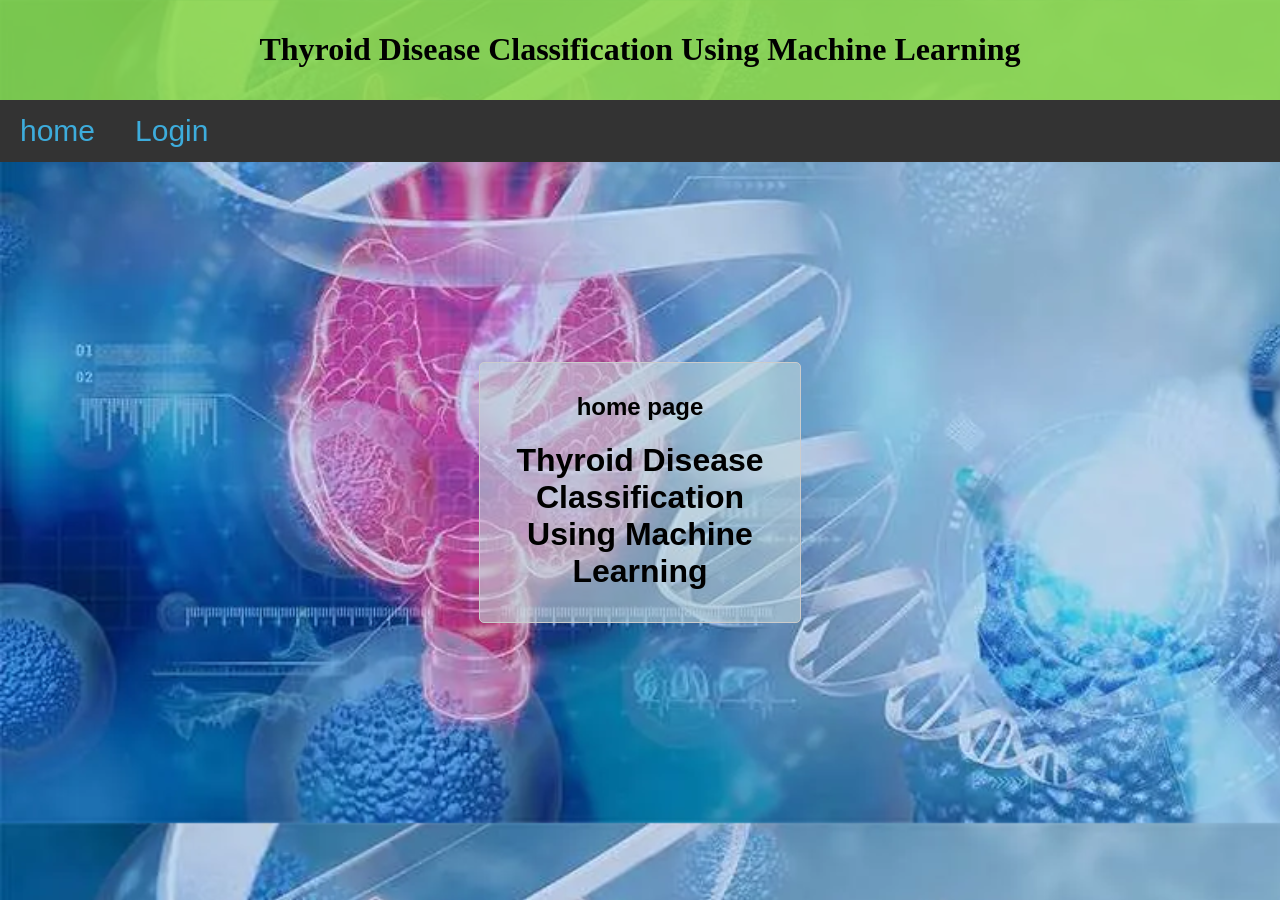
<file: templates/index.html>
<!DOCTYPE html>
<html lang="en">
<head>
  <meta charset="UTF-8">
  <meta name="viewport" content="width=device-width, initial-scale=1.0">
  <title>home Page</title>
  <link rel="stylesheet" href="../static/css/new.css">
</head>
<body>
    <header>
        <h1>Thyroid Disease Classification Using Machine Learning</h1>
    </header>

  <nav>
    <a href="/">home</a>
    <a href="/logina">Login</a>
  </nav>

  <div class="container2">
<center>
    <h2>home page</h2>
    <h1> Thyroid Disease Classification Using Machine Learning</h1>
</center>
  </div>
</body>
</html>
</file>
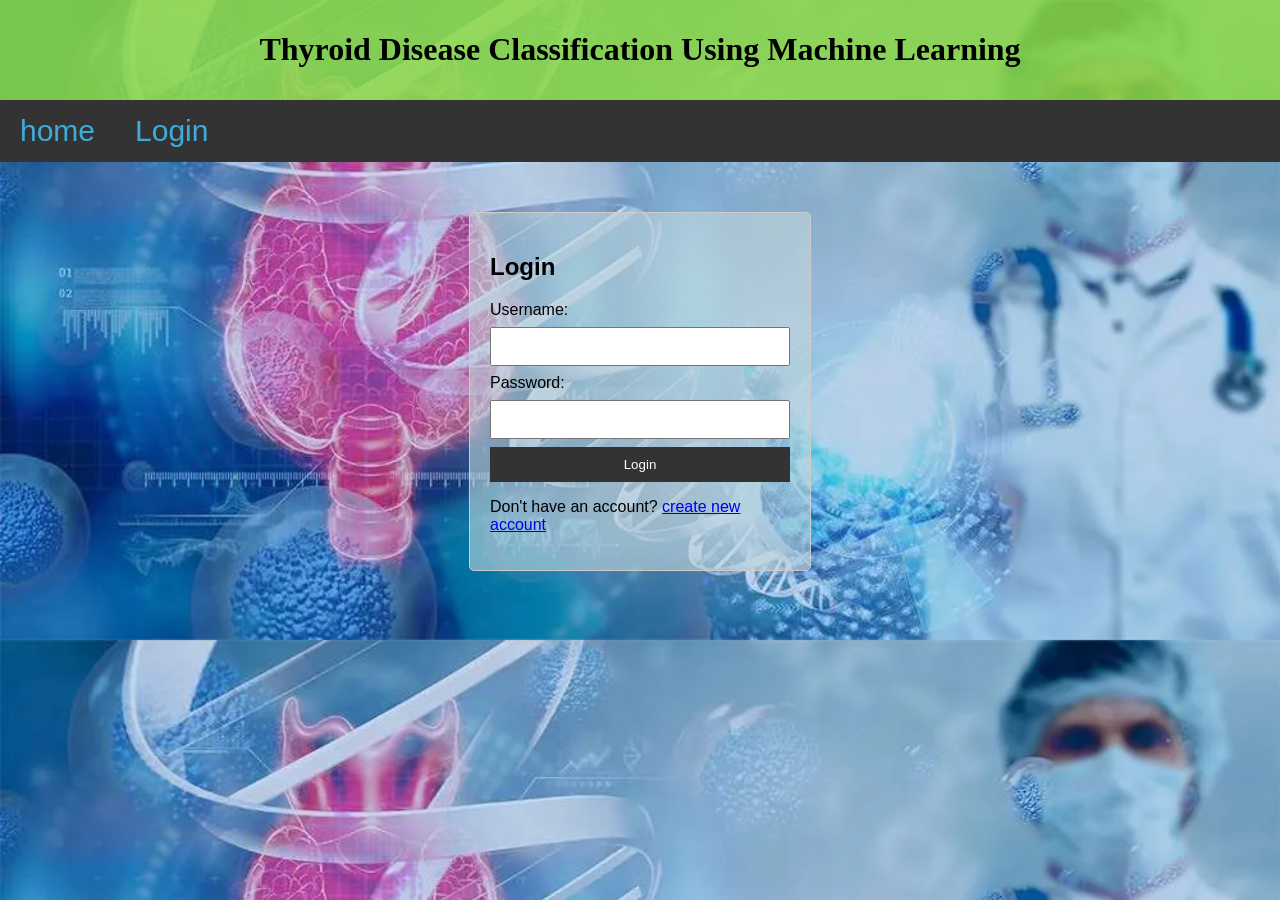
<file: templates/login.html>
<!DOCTYPE html>
<html lang="en">
<head>
  <meta charset="UTF-8">
  <meta name="viewport" content="width=device-width, initial-scale=1.0">
  <title>Login Page</title>
  <link rel="stylesheet" href="../static/css/new.css">
</head>
<body>
    <header>
        <h1>Thyroid Disease Classification Using Machine Learning</h1>
    </header>

  <nav>
    <a href="/">home</a>
    <a href="/logina">Login</a>
  </nav>

  <div class="container">
    <h2>Login</h2>
    <form action="/login" method="post">
      <label for="username">Username:</label>
      <input type="text" id="username" name="username" required>
      <label for="password">Password:</label>
      <input type="password" id="password" name="password" required>
      <input type="submit" id="loginBtnu" value="Login">
      <div>
        <p>Don't have an account? <a href="/registera">create new account</a></p>
        </div>
    </form>
  </div>
</body>
</html>
</file>
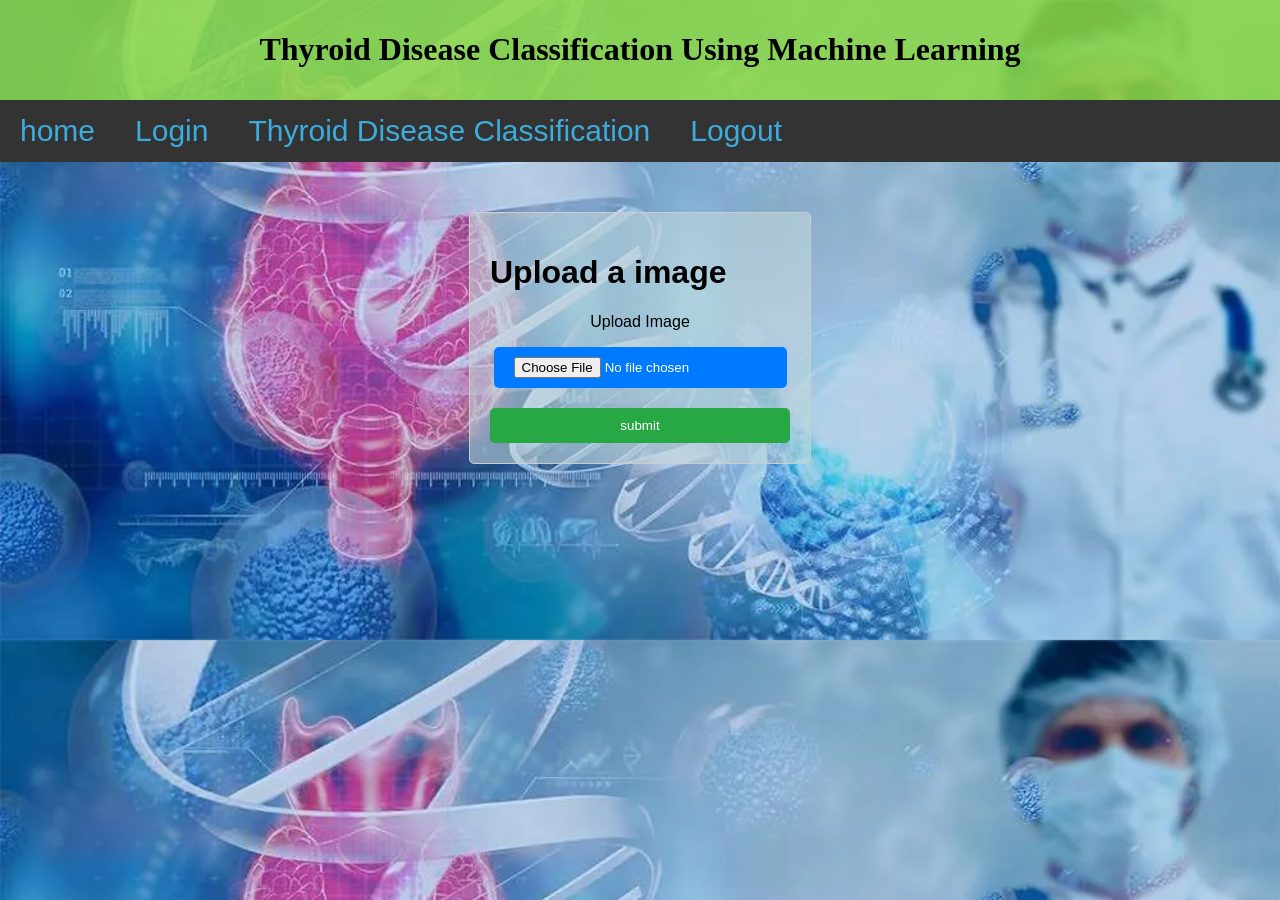
<file: templates/predict.html>
<!DOCTYPE html>
<html lang="en">
<head>
  <meta charset="UTF-8">
  <meta name="viewport" content="width=device-width, initial-scale=1.0">
  <title>Predict Page</title>
  <link rel="stylesheet" href="../static/css/new.css">
</head>
<body>
    <header>
        <h1>Thyroid Disease Classification Using Machine Learning</h1>
    </header>

  <nav>
    <a href="/">home</a>
    <a href="/logina">Login</a>
    <a href="/predicta">Thyroid Disease Classification</a>
    <a href="/logouta">Logout</a>
  </nav>

  <div class="container">
    <h1>Upload a image</h1>
    <center>  
      <font>
          <p> Upload Image </p>
      </font>
      <form method="post" class="upload-form" action="/prediction1" enctype="multipart/form-data">
          <input type="file" name="image">
          <div class="upload-btn">
            <input type="submit" value="submit">
        </div>

      </form>

  </center>
</div>
</body>
</html>
</file>
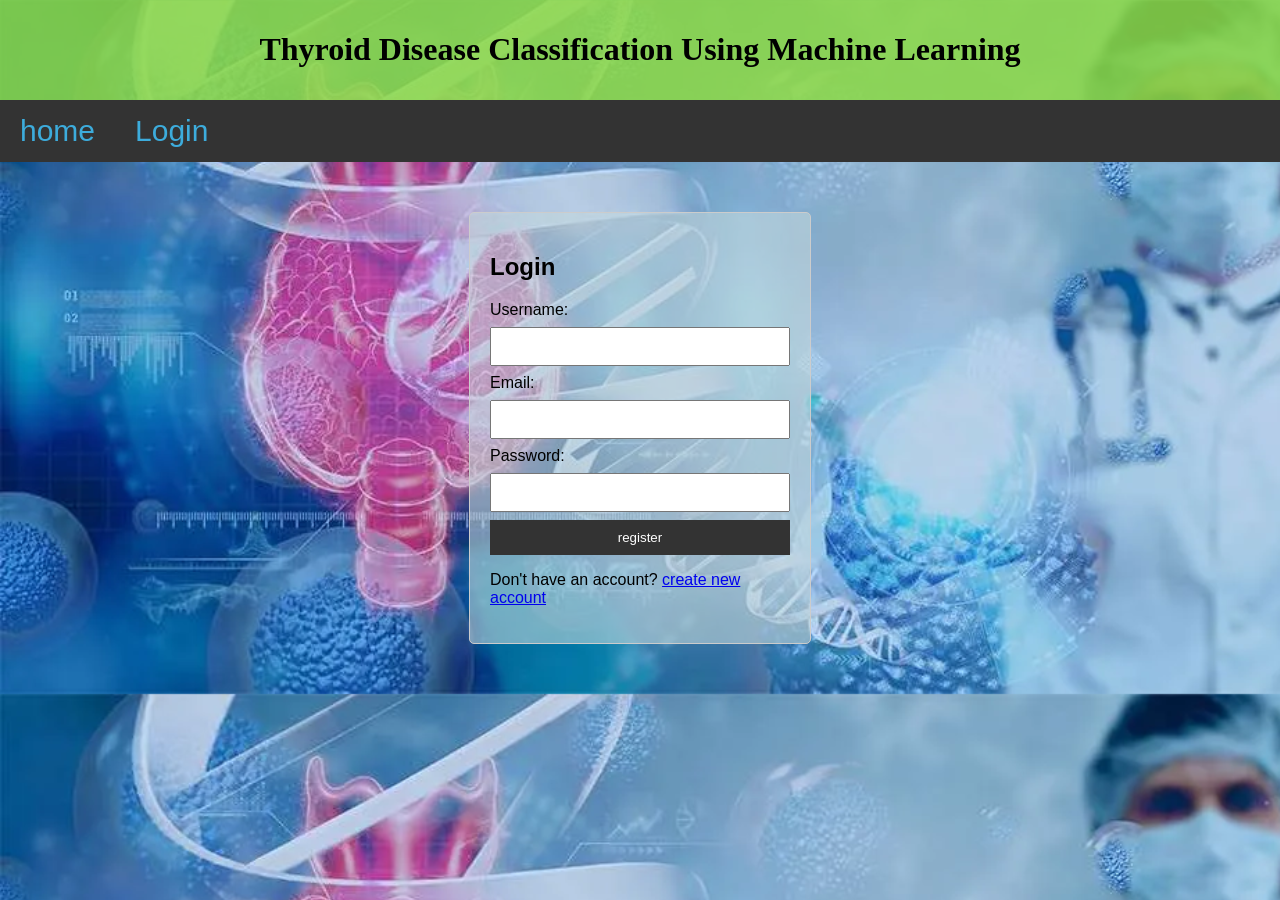
<file: templates/register.html>
<!DOCTYPE html>
<html lang="en">
<head>
  <meta charset="UTF-8">
  <meta name="viewport" content="width=device-width, initial-scale=1.0">
  <title>Register Page</title>
  <link rel="stylesheet" href="../static/css/new.css">
</head>
<body>
    <header>
        <h1>Thyroid Disease Classification Using Machine Learning</h1>
    </header>

  <nav>
    <a href="/menu">home</a>
    <a href="/logina">Login</a>
  </nav>

  <div class="container">
    <h2>Login</h2>
    <form action="./register" method="post">
      <label for="username">Username:</label>
      <input type="text" id="username" name="username" required>
      <label for="email">Email:</label>
      <input type="email" id="email" name="email" required>
      <label for="password">Password:</label>
      <input type="password" id="password" name="password" required>
      <input type="submit" id="signup" value="register">
      <div>
        <p>Don't have an account? <a href="/logina">create new account</a></p>
        </div>
    </form>
  </div>
</body>
</html>
</file>
<file: static/css/new.css>
body {
  font-family: Arial, sans-serif;
  margin: 0;
  background-image:url(../img/d.jpg);
  background-size: cover;
  padding: 0;
}
header {
  background-color: rgba(142, 219, 70, 0.85);
  color:black;
  padding: 10px 0;
  font-family: "brush script";
  text-align: center;
}nav {
  background-color: #333; /* Dark background color */
  overflow: hidden; /* Clear floats */
}

nav a {
  float: left; /* Float the links side by side */
  color: rgb(61, 172, 220); /* Text color */
  text-align: center; /* Center-align text */
  padding: 14px 20px; /* Padding inside the links */
  text-decoration: none; /* Remove underline */
  font-size: 30px; /* Increased font size */

}

nav a:hover {
  background-color: #ddd; /* Light gray background on hover */
  color: black; /* Text color on hover */
}

nav a.active {
  background-color: #4CAF50; /* Green background for the active link */
}

.container2 {
  margin: 200px auto;
  width: 300px;
  border: 1px solid #ccc;
  padding: 10px;
  border-radius: 5px;
  background-color: #c5d9dc93;
}
.container {
  margin: 50px auto;
  width: 300px;
  border: 1px solid #ccc;
  padding: 20px;
  border-radius: 5px;
  background-color: #c5d9dc93;
}

.container3 {
  margin: 50px auto;
  width: 300px;
  border: 1px solid #ccc;
  padding: 20px;
  border-radius: 5px;
  background-color: #c5d9dc93;
  align-content: center;
}

.container4 {
  margin: 50px auto;
  width: 1000px;
  border: 1px solid #ccc;
  border-radius: 5px;
  background-color: #37aed293;
  align-content: center;
}

input[type="text"], input[type="password"] {
  width: 100%;
  padding: 10px;
  margin: 8px 0;
  box-sizing: border-box;
}
input[type="email"], input[type="email"] {
  width: 100%;
  padding: 10px;
  margin: 8px 0;
  box-sizing: border-box;
}
input[type="submit"] {
  width: 100%;
  background-color: #333;
  color: #fff;
  padding: 10px;
  border: none;
  cursor: pointer;
}
input[type="submit"]:hover {
  background-color: #555;
}






.upload-form label {
  font-weight: bold;
  display: block;
  margin-bottom: 10px;
}

.upload-form input[type="file"] {
display: inline-block;
background-color: #007bff;
color: #fff;
padding: 10px 20px;
border-radius: 5px;
cursor: pointer;
transition: background-color 0.3s ease;
}

.custom-file-upload {
  display: inline-block;
  background-color: #007bff;
  color: #fff;
  padding: 10px 20px;
  border-radius: 5px;
  cursor: pointer;
  transition: background-color 0.3s ease;
}

.custom-file-upload:hover {
  background-color: #0056b3;
}

.upload-btn {
  text-align: center;
  margin-top: 20px;
}

.upload-btn input[type="submit"] {
  background-color: #28a745;
  color: #fff;
  border: none;
  border-radius: 5px;
  padding: 10px 20px;
  cursor: pointer;
  transition: background-color 0.3s ease;
}

.upload-btn input[type="submit"]:hover {
  background-color: #218838;
}




.dropdown {
  width: 200px; /* Adjust the width as needed */
  padding: 8px;
  border: 1px solid #ccc;
  border-radius: 5px;
  background-color: #fff;
  font-size: 16px;
  outline: none;
}

/* Style for the dropdown options */
.dropdown option {
  padding: 8px;
  background-color: #fff;
  color: #333;
}

/* Style for the dropdown when it's focused */
.dropdown:focus {
  border-color: #007bff;
  box-shadow: 0 0 0 2px #007bff;
}




.imageContainer {
  display: flex;
  justify-content: space-between;
}

.imageCSSSontainer img {
  width: 30%; /* Adjust the width as needed */
  height:auto;
}
</file>
